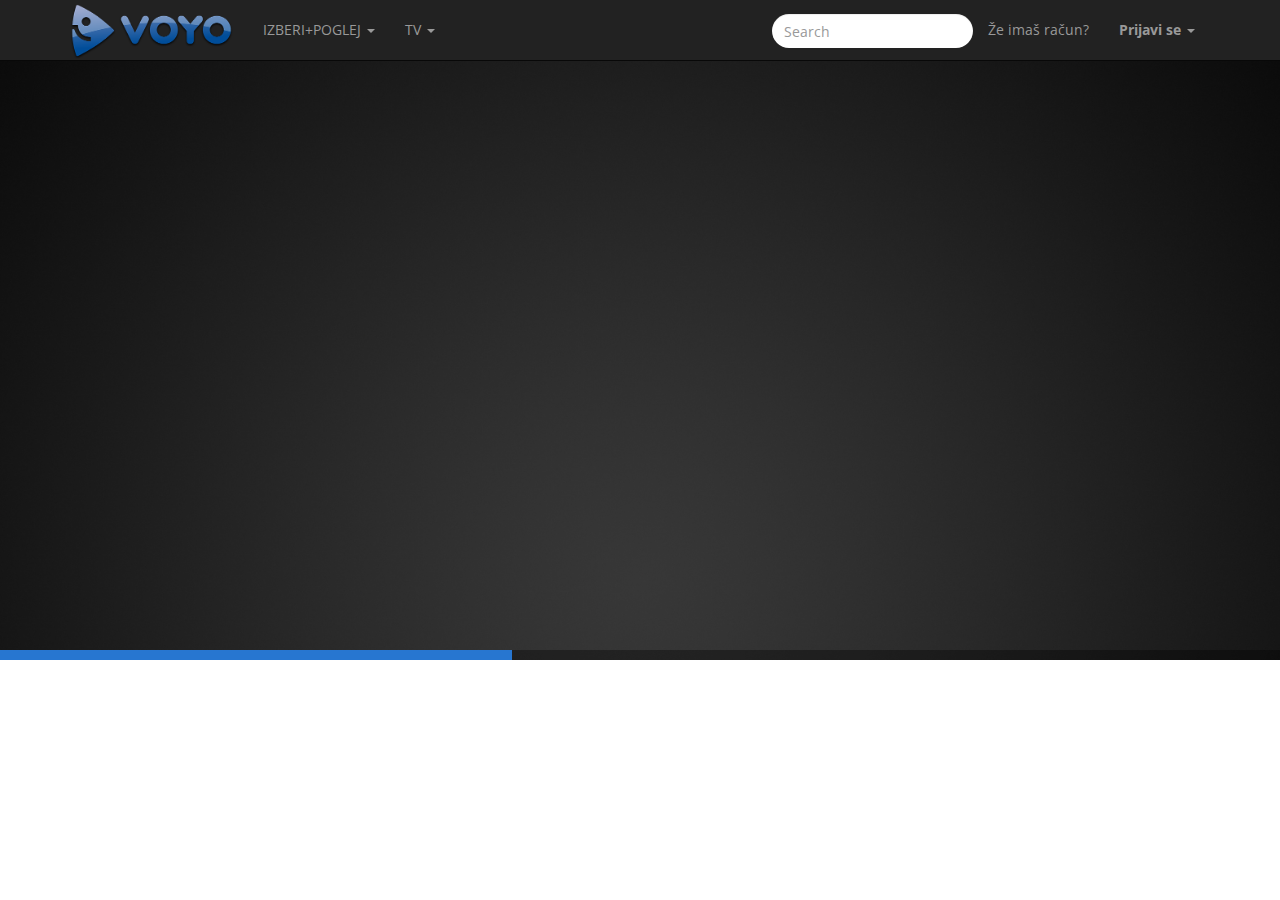
<file: app/index.html>
<!doctype html>
<html lang="en" ng-app="voyoApp" xmlns="http://www.w3.org/1999/html">
	<head>
		<meta charset="utf-8">
		<title>VOYO NEW</title>
		<link rel="stylesheet" href="bower_components/bootstrap/dist/css/bootstrap.css">
		<link rel="stylesheet" href="css/style.css">
		<script src="bower_components/angular/angular.js"></script>
		<script src="bower_components/angular-route/angular-route.js"></script>
        <script src="bower_components/angular-bootstrap/ui-bootstrap.min.js"></script>
        <script src="bower_components/angular-bootstrap/ui-bootstrap-tpls.min.js"></script>
		<script src="js/app.js"></script>
		<script src="js/controllers.js"></script>
		
		
	</head>
	
	<body>
		
		<nav class="navbar navbar-default navbar-inverse navbar-fixed-top" role="navigation">
		  <div class="container">
		    
		    <div class="navbar-header">
		      <button type="button" class="navbar-toggle collapsed" data-toggle="collapse" data-target="#bs-example-navbar-collapse-1">
		        <span class="sr-only">Toggle navigation</span>
		        <span class="icon-bar"></span>
		        <span class="icon-bar"></span>
		        <span class="icon-bar"></span>
		      </button>
		      <a class="navbar-brand" href="">
		      	<img src="img/logo.png" alt="" />
		      </a>
		    </div>
			<div class="collapse navbar-collapse" id="bs-example-navbar-collapse-1">
		      <ul class="nav navbar-nav">
		        <li class="dropdown">
		          <a href="" class="dropdown-toggle" data-toggle="dropdown">IZBERI+POGLEJ <span class="caret"></span></a>
		          <ul class="dropdown-menu" role="menu">
		            <li><a href="#">Action</a></li>
		            <li><a href="#">Another action</a></li>
		          </ul>
		        </li>
		        <li class="dropdown">
		          <a href="" class="dropdown-toggle" data-toggle="dropdown">TV <span class="caret"></span></a>
		          <ul class="dropdown-menu" role="menu">
		            <li><a href="#">Action</a></li>
		            <li><a href="#">Another action</a></li>
		          </ul>
		        </li>
		      </ul>
		      <ul class="nav navbar-nav navbar-right">
		        <li><p class="navbar-text">Že imaš račun?</p></li>
		        <li class="dropdown">
		          <a href="" class="dropdown-toggle" data-toggle="dropdown"><b>Prijavi se</b> <span class="caret"></span></a>
					<ul id="login-dp" class="dropdown-menu">
						<li>
							 <div class="row">
									<div class="col-md-12">
										Prijavi se z
										<div class="social-buttons">
											<a href="#" class="btn btn-fb round"><i class="fa fa-facebook"></i> Facebook</a>
											<a href="#" class="btn btn-tw round"><i class="fa fa-twitter"></i> Twitter</a>
										</div>
		                                ali
										 <form class="form" role="form" method="post" action="login" accept-charset="UTF-8" id="login-nav">
												<div class="form-group">
													 <label class="sr-only" for="exampleInputEmail2">Email</label>
													 <input type="email" class="form-control" id="exampleInputEmail2" placeholder="Email address" required>
												</div>
												<div class="form-group">
													 <label class="sr-only" for="exampleInputPassword2">Geslo</label>
													 <input type="password" class="form-control" id="exampleInputPassword2" placeholder="Password" required>
		                                             <div class="help-block text-right"><a href="">Pozabljeno geslo?</a></div>
												</div>
												<div class="form-group">
													 <button type="submit" class="btn btn-primary btn-block round">Prijava</button>
												</div>
												<div class="checkbox">
													 <label>
													 	<input type="checkbox"> ostani prijavljen
													 </label>
												</div>
										 </form>
									</div>
									<div class="bottom text-center">
										Nov uporabnik? <a href="#"><b>Registriraj se</b></a>
									</div>
							 </div>
						</li>
					</ul>
		        </li>
		      </ul>
		      <form class="navbar-form navbar-right" role="search">
		        <div class="form-group">
		          <input type="text" class="form-control round br-none" placeholder="Search">
		        </div>
		      </form>
		    </div>
		  </div>
		</nav>
		
		
		
		
		<div ng-view></div>
		
		
		
		
		<script src="bower_components/jquery/dist/jquery.js"></script>
		<script src="bower_components/bootstrap/dist/js/bootstrap.js"></script>
		<script src="bower_components/angular-bootstrap/ui-bootstrap-tpls.js"></script>
		<script src="bower_components/angular-animate/angular-animate.min.js"></script>
		
	</body>
	
	

</html>
</file>
<file: app/css/style.css>
@import "default.css";
@import "app.css";

@import "responsive.css";
</file>
